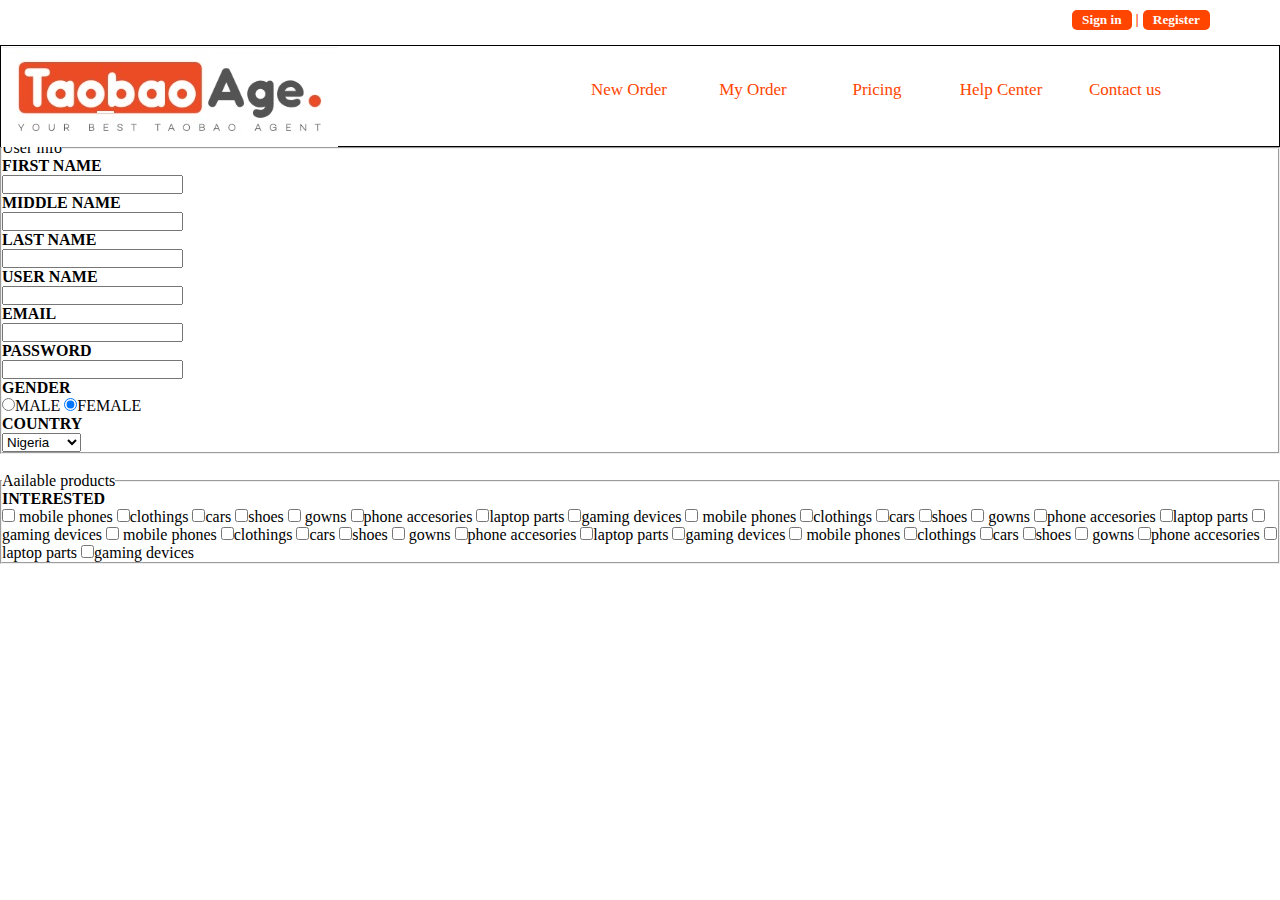
<file: registrationPage.html>
<!DOCTYPE html>
<html lang=en>
    <head>
        <meta charset="utf-8">
      <link href= "css/style.css" type="text/css" rel="stylesheet">
      <title>Best Taobao Agent | Taobao English | Lowest Shipping rates and fees</title>
    </head>
    
    <header>
        <div class="sign">
          <h5 class="A">Sign in</h5>
            
            <h5 class="B">|</h5>
          <a href="registrationPage.html"><h5 class="C">Register</h5>
          </a>
        </div>
        <div class="nav">
            <img class="logo" src="Images/TaobaoLogo.jpg">
          <ul>
            <li>New Order</li>
            <li>My Order</li>
            <li>Pricing</li>
              <li>Help Center</li>
            <li>Contact us</li>
          </ul>
        
        </div>
    
    </header>
    <body>
        <h1>Registration</h1>
        <form>
            <fieldset>
                <legend>User info</legend>
          <label>
            <h4>FIRST NAME</h4>
          </label>
          <input type="text" name="Name" required>
                    
          <label>
            <h4>MIDDLE NAME</h4>
          </label>
          <input type= "text" name="middle name" required>
            <label>
            <h4>LAST NAME</h4>
          </label>
          <input type= "text" name="last name" required>
            <label>
            <h4>USER NAME</h4>
            </label>
          <input type= "text" name="user name"><br>
           <label>
               <h4>EMAIL</h4>
           </label>   
            <input type="email" name="email" required>
            <label>
                <h4>PASSWORD</h4>
            </label>
            <input type="password" name="password">
            <label>
                <h4>GENDER</h4>
            </label>
            <input type="radio" name="gender" value="male">MALE
            <input type="radio" name="gender"value="female" checked>FEMALE
            <label>
                <h4>COUNTRY</h4>
            </label>
            <Select>
                <option>Nigeria</option>
                <option>Ghana</option>
                <option>Liberia</option>
                <option>Sierelone</option>
            
            </Select>
            </fieldset>
                <br>
            <fieldset>
                <legend>Aailable products</legend>
            <label>
                <h4>INTERESTED</h4>
            </label>    
            <input type="checkbox" name="interested" value="Mobile phones"> mobile phones
            <input type="checkbox" name="interested" value="Clothings">clothings
            <input type="checkbox" name="interested" value="cars">cars
            <input type="checkbox" name="interested" value="shoes">shoes
<input type="checkbox" name="interested" value="gowns"> gowns
            <input type="checkbox" name="interested" value="phone accesories">phone accesories
            <input type="checkbox" name="interested" value="laptop Parts">laptop parts
            <input type="checkbox" name="interested" value="gaming devices">gaming devices
               
            
            <input type="checkbox" name="interested" value="Mobile phones"> mobile phones
            <input type="checkbox" name="interested" value="Clothings">clothings
            <input type="checkbox" name="interested" value="cars">cars
            <input type="checkbox" name="interested" value="shoes">shoes
<input type="checkbox" name="interested" value="gowns"> gowns
            <input type="checkbox" name="interested" value="phone accesories">phone accesories
            <input type="checkbox" name="interested" value="laptop Parts">laptop parts
            <input type="checkbox" name="interested" value="gaming devices">gaming devices
               
            
                <input type="checkbox" name="interested" value="Mobile phones"> mobile phones
            <input type="checkbox" name="interested" value="Clothings">clothings
            <input type="checkbox" name="interested" value="cars">cars
            <input type="checkbox" name="interested" value="shoes">shoes
<input type="checkbox" name="interested" value="gowns"> gowns
            <input type="checkbox" name="interested" value="phone accesories">phone accesories
            <input type="checkbox" name="interested" value="laptop Parts">laptop parts
            <input type="checkbox" name="interested" value="gaming devices">gaming devices
               
            
          <input type="checkbox" name="interested" value="Mobile phones"> mobile phones
            <input type="checkbox" name="interested" value="Clothings">clothings
            <input type="checkbox" name="interested" value="cars">cars
            <input type="checkbox" name="interested" value="shoes">shoes
<input type="checkbox" name="interested" value="gowns"> gowns
            <input type="checkbox" name="interested" value="phone accesories">phone accesories
            <input type="checkbox" name="interested" value="laptop Parts">laptop parts
            <input type="checkbox" name="interested" value="gaming devices">gaming devices
               
           </fieldset> 
        </form>
    </body>




</html>
</file>
<file: css/style.css>
*{
    margin: 0;
    padding: 0;
}
/* this is the header part of the page */
.sign{ 
    float: right;
    position: relative;
    right: 70px;
    width: 794px;
    text-align:right;
    height: 45px;
    }
h5{
    
    display: inline-block;
    position: relative;
    top:10px;
}
.A{
    padding: 2px 10px;
    color: white;
    background-color: orangered;
    border-radius: 5px;

}
.B{
    color: orangered;
    font-size: 15px;
}
.C{
    padding: 2px 10px;
    background-color: orangered;
    color: white;
    border-radius: 5px;
    
}

/* this is the header part of the page. */

.nav{
    border: solid  1px ;
    position: relative;
    top: 45px;
    height: 100px
}
.logo{
    position: relative;
    top:1px;
    }

ul{
    width:700px;
    position: relative;
    bottom: 70px;
    float: right;
    list-style: none;
    }
li{
    display: inline-block;
    text-align: center;
    margin-right: 20px;
    width: 100px;
    color: orangered;
    font-size: 17px;
    
}
.AdvertImage img{
    position: relative;
    top: 23px;
    width:1365px;
    
}



.heading{
    position: relative;
    top: 50px;
    text-align:center;
    color: #5c5a5a;
    clear:inherit;
}
.one{
    
    position:relative;
    right: 420px;
    top: 10px;
    
}
.two{
    position: relative;
    left: 420px;
    bottom: 35px;
    }
.dash{
    height: 4px;
}
.Activity{
    display: grid;
    grid-template-columns: 400px 400px 400px;
    grid-template-rows: 400px 400px;
   position:relative; 
    top: 100px;
    text-align:center;
    justify-content: center;
    
    
}
.ActA{
    
    
}
.title{
    display:
    
}
.writeup{
    font-weight:400;
    color:#5c5a5a;
    font-size: 15px;
    display:inline-block;
    width: 400px
}
.ActD{ 
    grid-row:2/3;
    grid-column: 1/4;
    width:600px
    
    
     
}
.video{
    grid-row: 2/3;
    grid-column: 3/4;
    align-self: center
    
}
</file>
